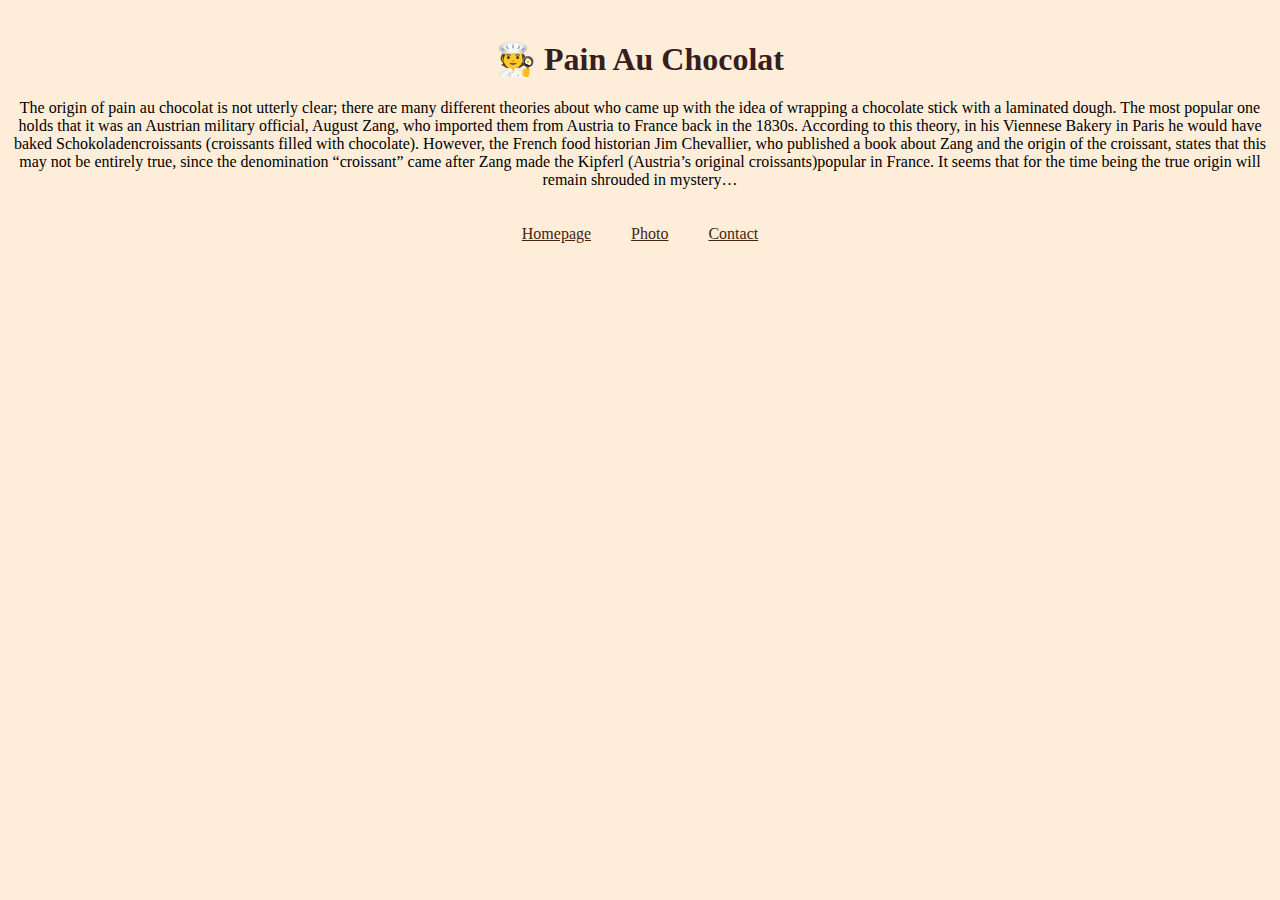
<file: index.html>
<!DOCTYPE html>
<html lang="en">
  <head>
    <meta charset="UTF-8" />
    <meta http-equiv="X-UA-Compatible" content="IE=edge" />
    <meta name="viewport" content="width=device-width, initial-scale=1.0" />
    <link
      href="https://cdn.jsdelivr.net/npm/bootstrap@5.3.0-alpha1/dist/css/bootstrap.min.css"
      rel="stylesheet"
      integrity="sha384-GLhlTQ8iRABdZLl6O3oVMWSktQOp6b7In1Zl3/Jr59b6EGGoI1aFkw7cmDA6j6gD"
      crossorigin="anonymous"
    />
    <script
      src="https://cdn.jsdelivr.net/npm/bootstrap@5.3.0-alpha1/dist/js/bootstrap.bundle.min.js"
      integrity="sha384-w76AqPfDkMBDXo30jS1Sgez6pr3x5MlQ1ZAGC+nuZB+EYdgRZgiwxhTBTkF7CXvN"
      crossorigin="anonymous"
    ></script>
    <link rel="stylesheet" href="/css/styles.css" />
    <title>Pain Au Chocolat: best croissants filled with chocolate</title>
    <meta
      name="discription"
      content="The origin of pain au chocolat is not utterly clear; there are many
        different theories about who came up with the idea of wrapping a
        chocolate stick with a laminated dough."
    />
  </head>
  <body>
    <div class="container">
      <h1 class="mb-4">🧑‍🍳 Pain Au Chocolat</h1>
      <p>
        The origin of pain au chocolat is not utterly clear; there are many
        different theories about who came up with the idea of wrapping a
        chocolate stick with a laminated dough. The most popular one holds that
        it was an Austrian military official, August Zang, who imported them
        from Austria to France back in the 1830s. According to this theory, in
        his Viennese Bakery in Paris he would have baked Schokoladencroissants
        (croissants filled with chocolate). However, the French food historian
        Jim Chevallier, who published a book about Zang and the origin of the
        croissant, states that this may not be entirely true, since the
        denomination “croissant” came after Zang made the Kipferl (Austria’s
        original croissants)popular in France. It seems that for the time being
        the true origin will remain shrouded in mystery…
      </p>
      <div class="mainLinks mt-2">
        <a class="primaryLink" href="/" title="Pain Au Chocolat">Homepage</a>
        <a class="primaryLink" href="/photo.html" title="Pain Au Chocolat Photo"
          >Photo</a
        >
        <a
          class="primaryLink"
          href="/contact.html"
          title="Contact Pain Au Chocolat"
          >Contact</a
        >
      </div>
    </div>
  </body>
</html>
</file>
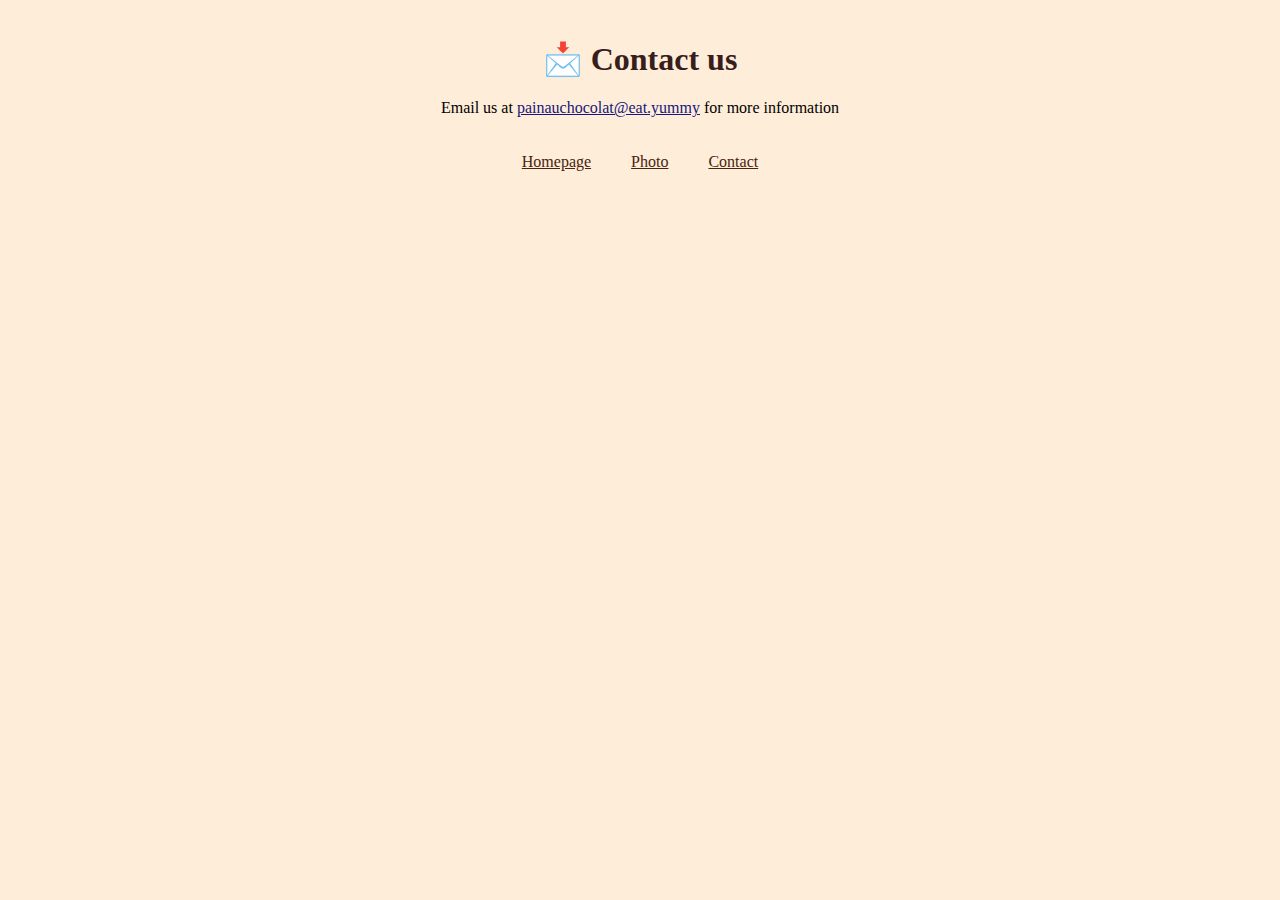
<file: contact.html>
<!DOCTYPE html>
<html lang="en">
  <head>
    <meta charset="UTF-8" />
    <meta http-equiv="X-UA-Compatible" content="IE=edge" />
    <meta name="viewport" content="width=device-width, initial-scale=1.0" />
    <link
      href="https://cdn.jsdelivr.net/npm/bootstrap@5.3.0-alpha1/dist/css/bootstrap.min.css"
      rel="stylesheet"
      integrity="sha384-GLhlTQ8iRABdZLl6O3oVMWSktQOp6b7In1Zl3/Jr59b6EGGoI1aFkw7cmDA6j6gD"
      crossorigin="anonymous"
    />
    <script
      src="https://cdn.jsdelivr.net/npm/bootstrap@5.3.0-alpha1/dist/js/bootstrap.bundle.min.js"
      integrity="sha384-w76AqPfDkMBDXo30jS1Sgez6pr3x5MlQ1ZAGC+nuZB+EYdgRZgiwxhTBTkF7CXvN"
      crossorigin="anonymous"
    ></script>
    <link rel="stylesheet" href="/css/styles.css" />
    <title>Contact Pain Au Chocolat</title>
    <meta
      name="discription"
      content="You can contact us, Pain Au Chocolat, by email."
    />
  </head>
  <body>
    <div class="container">
      <h1 class="mb-4">📩 Contact us</h1>
      <p>
        Email us at
        <a
          href="mailto:painauchocolat@eat.yamy"
          class="contactEmail"
          title="Contact Pain Au Chocolat"
          >painauchocolat@eat.yummy</a
        >
        for more information
      </p>
      <div class="mainLinks">
        <a class="primaryLink" href="/" title="Pain Au Chocolat">Homepage</a>
        <a class="primaryLink" href="/photo.html" title="Pain Au Chocolat Photo"
          >Photo</a
        >
        <a
          class="primaryLink"
          href="/contact.html"
          title="Contact Pain Au Chocolat"
          >Contact</a
        >
      </div>
    </div>
  </body>
</html>
</file>
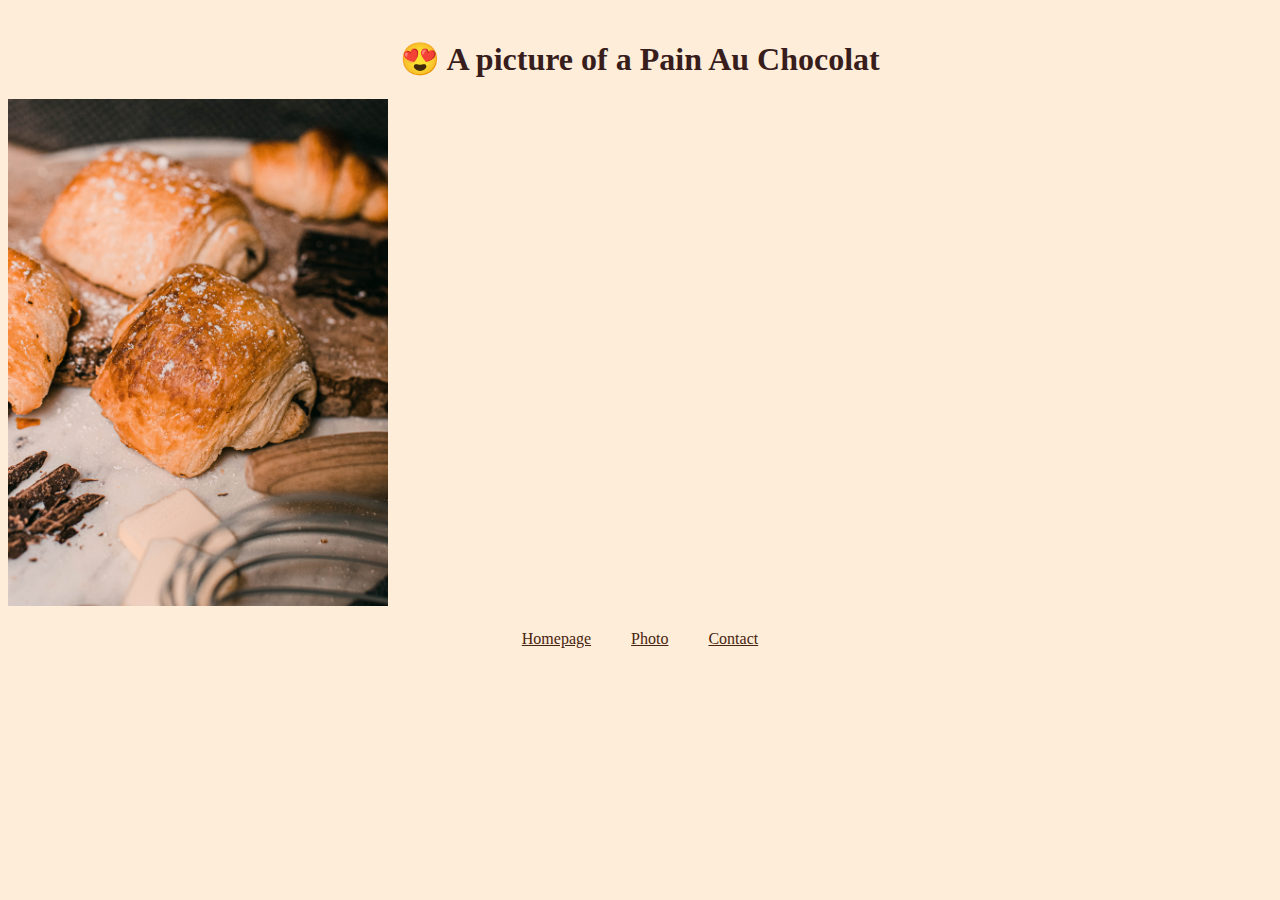
<file: photo.html>
<!DOCTYPE html>
<html lang="en">
  <head>
    <meta charset="UTF-8" />
    <meta http-equiv="X-UA-Compatible" content="IE=edge" />
    <meta name="viewport" content="width=device-width, initial-scale=1.0" />
    <link
      href="https://cdn.jsdelivr.net/npm/bootstrap@5.3.0-alpha1/dist/css/bootstrap.min.css"
      rel="stylesheet"
      integrity="sha384-GLhlTQ8iRABdZLl6O3oVMWSktQOp6b7In1Zl3/Jr59b6EGGoI1aFkw7cmDA6j6gD"
      crossorigin="anonymous"
    />
    <script
      src="https://cdn.jsdelivr.net/npm/bootstrap@5.3.0-alpha1/dist/js/bootstrap.bundle.min.js"
      integrity="sha384-w76AqPfDkMBDXo30jS1Sgez6pr3x5MlQ1ZAGC+nuZB+EYdgRZgiwxhTBTkF7CXvN"
      crossorigin="anonymous"
    ></script>
    <link rel="stylesheet" href="/css/styles.css" />
    <title>Photo</title>
    <meta
      name="discription"
      content="Take a look at our delicious Pain Au Chocolat."
    />
  </head>
  <body>
    <div class="container">
      <h1 class="mb-5">😍 A picture of a Pain Au Chocolat</h1>
      <img
        src="/images/painauchocolat.jpg"
        alt="Pain Au Chocolats"
        class="imageMain d-block mx-auto rounded"
      />
      <div class="mainLinks mt-2">
        <a class="primaryLink" href="/" title="Pain Au Chocolat">Homepage</a>
        <a class="primaryLink" href="/photo.html" title="Pain Au Chocolat Photo"
          >Photo</a
        >
        <a
          class="primaryLink"
          href="/contact.html"
          title="Contact Pain Au Chocolat"
          >Contact</a
        >
      </div>
    </div>
  </body>
</html>
</file>
<file: css/styles.css>
body {
  background: rgb(254, 237, 217);
  margin-top: 40px;
}

h1,
p {
  text-align: center;
}

h1 {
  color: rgb(56, 29, 29);
}

.imageMain {
  width: 100%;
  max-width: 380px;
}

.contactEmail {
  color: rgb(23, 23, 121);
}

.primaryLink {
  color: rgb(72, 36, 14);
  margin: 20px;
}

.mainLinks {
  display: flex;
  justify-content: center;
}
</file>
